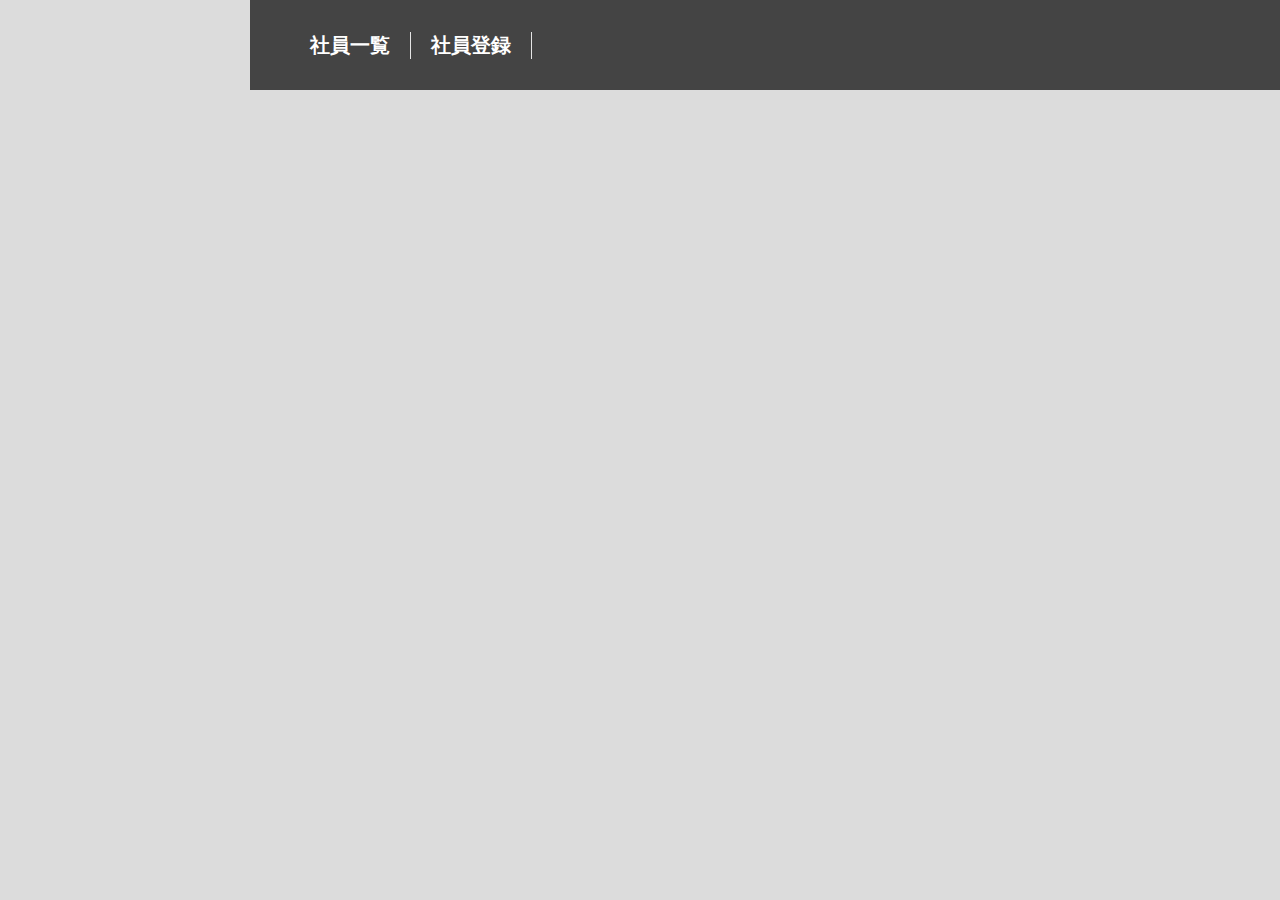
<file: header.html>
<!DOCTYPE html>
<html lang="en">

<head>
    <meta charset="UTF-8">
    <meta name="viewport" content="width=device-width, initial-scale=1.0">
    <title>社員管理システム</title>
    <link rel="stylesheet" href="style.css">
</head>

<body>
    <div id="header" class="wrapper">
        <ul class="menu">
            <li class="menu_item"><a href="index.php" class="menu_btn">社員一覧</a></li>
            <li class="menu_item"><a href="insert.php" class="menu_btn">社員登録</a></li>
        </ul>
    </div>
</body>

</html>
</file>
<file: style.css>
body {
    margin: 0;
    padding: 0;
    width: 1800px;
    background-color: gainsboro;
    font-family: Arial, sans-serif;
}

li {
    list-style: none;
}

a {
    text-decoration: none;
}

/* ヘッダー部分 */
 #header {
    display: flex;
    background-color: #444;
    height: 90px; 
}

.menu {
    display: flex;
    /* justify-content: space-between; */
    text-align: center;
    align-items: center;
    flex-grow: 1;
    font-size: 20px;
}

.menu_item {
    border-right: 1px solid #e5e5e5;
}

/* 支店一覧 */
.title_branch {
    margin: 0;
    color: white;
    background-color: #444;
    align-items: center;
    padding: 20px;
}

/* 各メニューリンク */
.wrapper .menu_btn { 
    color: white;
    margin: 0 20px;
    font-weight: bold;
}

.wrapper {
    width: 1300px;
    margin: 0 auto;
    background-color: white;
}

/* メニュー遷移時タイトル */


#menu-title {
    background-color: #2b2b2b;
    color: white;
}

.title-name {
    padding: 25px 50px;
    font-size: 25px;
    font-weight: bold;
    margin: 0;
}


/* 検索フォーム */
.search-container {
    display: flex;
    flex-direction: column;
    margin-bottom: 80px;
    padding: 50px;
    background-color: #2b2b2b;
    align-items: center;
}

.search-box {
    display: flex;
    width: 33%;
    margin-bottom: 20px;
}

.search-box input[type="text"] {
    flex-grow: 1;
    padding: 10px;
    border: none;
    border-radius: 5px 0 0 5px;
}

.search-box button {
    padding: 10px;
    border: none;
    border-radius: 0 5px 5px 0;
    background-color: white;
    color: white;
    cursor: pointer;
}

.search-box button:hover {
    background-color: whitesmoke;
}

.search-buttons {
    display: flex;
    gap: 20px;
    border-top: #e5e5e5 solid 0.5px;
    padding-top: 15px;
}

.search-option {
    display: flex;
    flex-direction: column;
}

.search-option p {
    padding-left: 9px;
    margin: 0;
    margin-bottom: 7px;
    color: white;
    font-size: 14px;
    border-left: rgb(252, 131, 32) solid 0.5px;
}

.search-option select {
    padding: 10px;
    border-radius: 5px;
    border: none;
}

.search-branch p {
    color: white;
    border-left: rgb(252, 131, 32) solid 0.5px;
    padding-left: 9px;
    margin: 0;
    margin-bottom: 7px;
}

/* 検索結果テーブル */
.list {
    margin-bottom: 80px;
}

.table {
    border-collapse: collapse;
    text-align: center;
    margin: auto;
    /* p； */
}

.table th, .table td {
    border: 2px solid #2b2b2b;
    padding: 1em;
}

.table thead th {
    background-color: #2b2b2b;
    color: white;
    border: 2px solid #2b2b2b;

}

/* ページネーション */
 #main .pageNation {
   text-align: center;
   margin-top: 40px;
   padding-bottom: 30px;
}

.pageNation p {
    margin-bottom: 30px;
}

/* 編集ボタンリンク */
.edit-btn {
    color: white;
    background-color: #2b2b2b;
    padding: 10px;
}

/* ページ番号リンク */
.page_link {
    color: black;
    background-color: #c2c2c2;
    padding: 10px;
    margin: 0 5px;
}

/* 現在のページ番号 */
.current_page {
    color: black;
    background-color: #eaeaea;
    padding: 10px;
    margin: 0 5px;
}

/* 前のページに戻るボタン */
.back_page {
    color: black;
    background-color: #c2c2c2;
    padding: 10px 15px;
    margin: 0 5px; 
}

/*最初or最後のページ時の進む・戻るボタン*/
.disabled {
    color: black;
    background-color: #eaeaea;
    padding: 10px 15px;
    margin: 0 5px;
}

/* 次のページに進むボタン */
.next_page {
    color: black;
    background-color: #c2c2c2;
    padding: 10px 15px;
    margin: 0 5px;
}

/* 社員登録ページ */

.insert-class {
   padding:10px 0 20px 20px;;
}

.label {
    padding-top: 20px;
    display: flex;
    align-items: center;
}

.insertLabel {
    font-weight: bold;
}

.insertMust {
    color: red;
}


.insert-btn {
    margin-top: 30px;
    border: #ccc;   
    padding: 12px;
    line-height: 1.428571429;
    color: white;
    background-color: black;
}

/* 社員編集ページ */

.edit-class {
    padding-left: 30px
}

.insertMust {
    margin-left: 7px;
    font-size: smaller;
}

.insertOption {
    font-weight: bold;
    margin-bottom: 10px;
}

.edit-submit {
    color: white;
    background-color: #2b2b2b;
    padding: 10px 50px;
    margin: 30px 0 50px 0;
}


;
</file>
